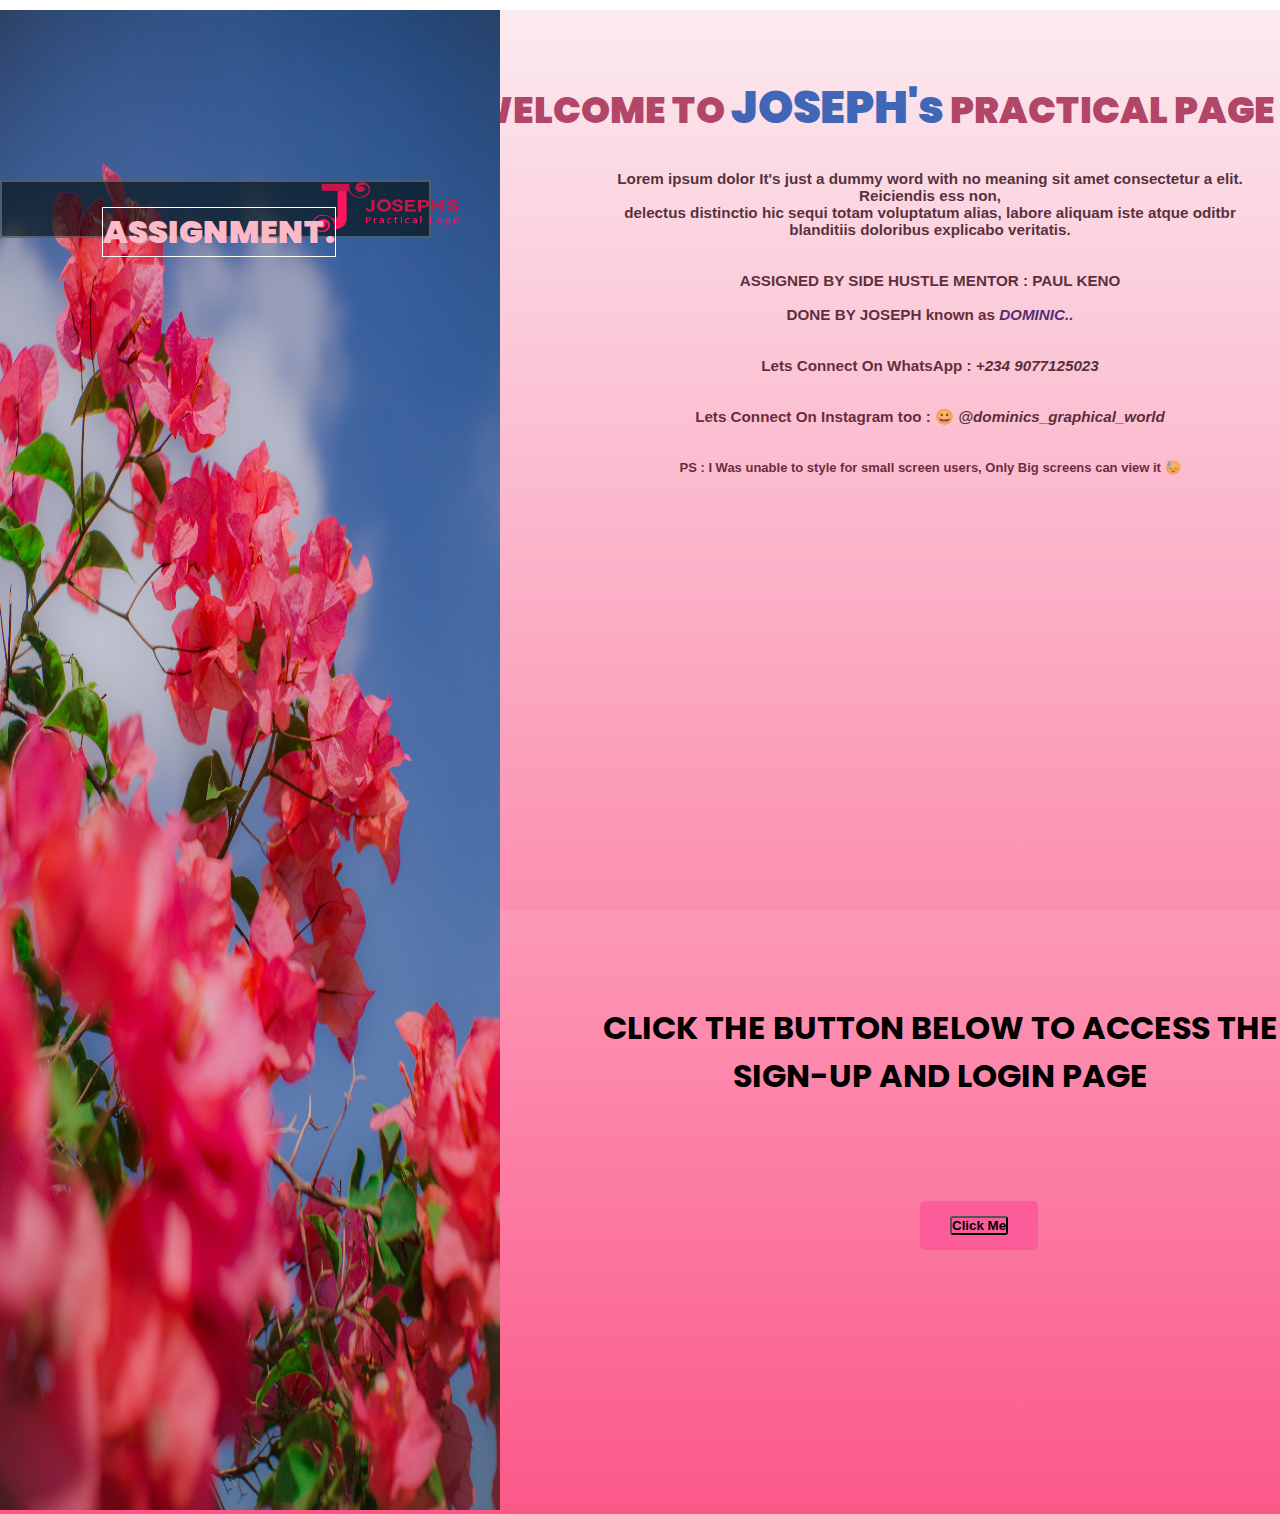
<file: index.html>
<!DOCTYPE html>
<html lang="en">
<head>
  <meta charset="UTF-8">
  <meta http-equiv="X-UA-Compatible" content="IE=edge">
  <meta name="viewport" content="width=device-width, initial-scale=1.0">
  <link rel="stylesheet" href="style.css">
  <link href="https://fonts.googleapis.com/css2?family=Poppins&display=swap" rel="stylesheet">
  <title>Main Page by Joseph</title>
</head>


<body>
  
  
    
          <section id="banner">
             

                         <div class="letter-head">
                            WELCOME TO <b class="joseph">JOSEPH's</b> PRACTICAL PAGE
                         </div>

                         <div class="lorem">
                            <h3>
                              Lorem ipsum dolor It's just a dummy word with no meaning sit amet consectetur a elit. Reiciendis ess
                              non, <br>
                              delectus distinctio hic sequi totam voluptatum alias, labore aliquam iste atque oditbr <br> 
                              blanditiis doloribus explicabo veritatis.
                              <br>
                              <br>
                              <br>
                              ASSIGNED  BY  SIDE HUSTLE  MENTOR :  PAUL  KENO
                              <br>
                              <br>
                              DONE  BY  JOSEPH  known as <i style="color: rgb(3, 3, 88);"> DOMINIC..</i>
                              <br>
                              <br>
                              <br>
                              <b>Lets Connect On WhatsApp :<i style="color: rgb(1, 5, 1);"> +234 9077125023</i></b>
                              <br>
                              <br>
                              <br>
                              <b>Lets Connect On Instagram too : <span>&#128512;</span> <i style="color: rgb(1, 5, 1);"> @dominics_graphical_world</i></b>
                              <br>
                              <br>
                              <br>
                              <h4>
                                PS :  I Was unable to style for small screen users, Only Big screens can view it <span>&#128531;</span>
                              </h4>
                            </h3>
                         </div>
                            
                         <div class="image1">
                          <img src="al-pangestu-6BLaIpzNYng-unsplash.jpg" alt="Image" height="1500px" width="500px">
                        </div>

                         <div class="border">
                            <div  class="image2">
                              <img src="Logo.png" alt="Logo" height="50px" width="150px">
                             </div>
                            <h1 class="heading">ASSIGNMENT.</h1>
                         </div>
                  
          </section>

           <section id="container">

                  <div class="content2">
                      <h1>CLICK THE BUTTON BELOW TO ACCESS THE SIGN-UP AND LOGIN PAGE</h1>
                  </div>
            
                 <div class="content1">
                  <a href="signup.html">
                    <button class="clickme">
                      Click Me
                    </button>
                  </a>
                 </div>
           </section>
           
 

</body>
</html>
</file>
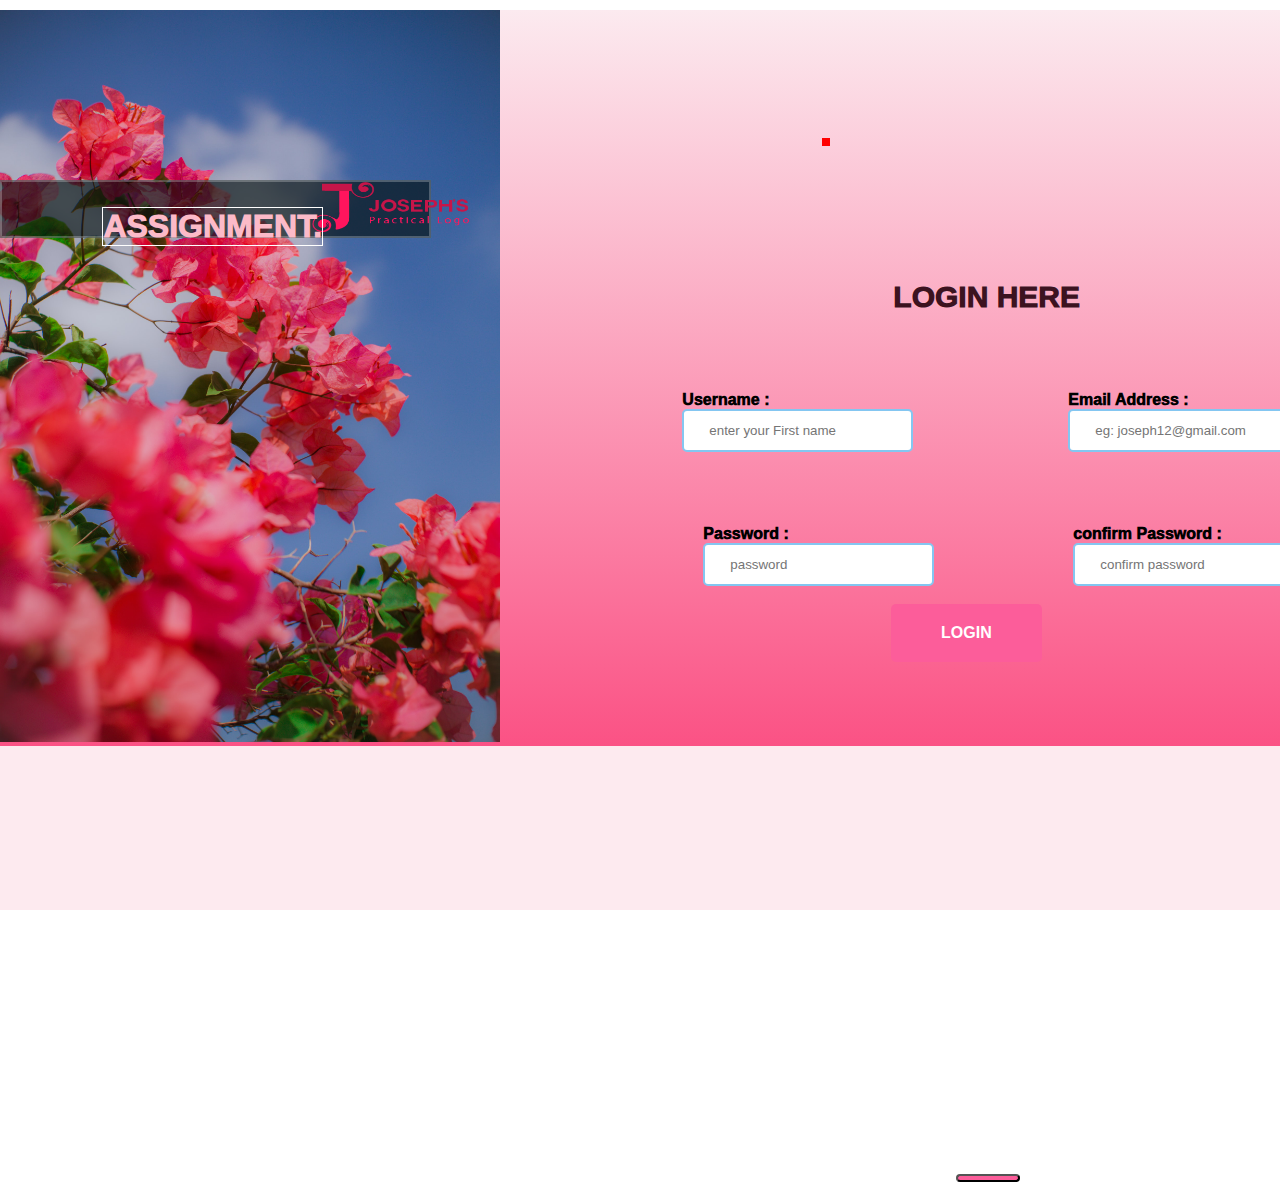
<file: login.html>
<!DOCTYPE html>
<html lang="en">
<head>
  <meta charset="UTF-8">
  <meta http-equiv="X-UA-Compatible" content="IE=edge">
  <meta name="viewport" content="width=device-width, initial-scale=1.0">
  <link rel="stylesheet" href="style.css">
  <title>Login to my page</title>
</head>
<body>
      
      
  <section id="banner">
             
       
    <div class="image1">
     <img src="al-pangestu-6BLaIpzNYng-unsplash.jpg" alt="Image" height="732px" width="500px">
   </div>

    <div class="border">
       <div  class="image2">
         <img src="Logo.png" alt="Logo" height="50px" width="160px">
        </div>
       <h1 class="heading">ASSIGNMENT.</h1>
    </div>

         <div class="login-division">

           <div class="division">
             <form class="form" action="#" method="post">
                     <label for="signup" class="sign">LOGIN HERE</label>
                     <br>
                     <br>
                     <br>

                   <div class="log-inputs">
                     <div class="username">
                       <div class="div1">
                         <label for="name"> Username :  <input type="text"  name="name" placeholder="enter your First name" required>
                         </label>
                         <br>
                       </div>
                       <div class="div1a">
                         <div class="email">
                           <label for="email">Email Address : <input type="text"  name="email" placeholder="eg: joseph12@gmail.com" required>
                           </label>
                         </div>
                         <br>
                       </div>
                     </div>
                     <div class="user-password">
                       <div class="div1b">
                         <div class="pword">
                           <label for="password">Password : <input type="password"  name="password" placeholder="password" required >
                                         </label>
                         </div>
                          <br>
                         <div class="confirm">
                           <label for="password">confirm Password : <input type="password"  name="password" placeholder="confirm password" required>
                           </label>
                         </div>
                         <br>
                       </div>
                     </div>
                   </div>
           
           
                     <div class="log-in">
                      <a href="index.html"><span class="but"><button class="button"></button>LOGIN</span></a>
                    </div>

                     <br>
                     <br>
              </form>
           </div>
         </div>
    

  </section>     

</body>
</html>
</file>
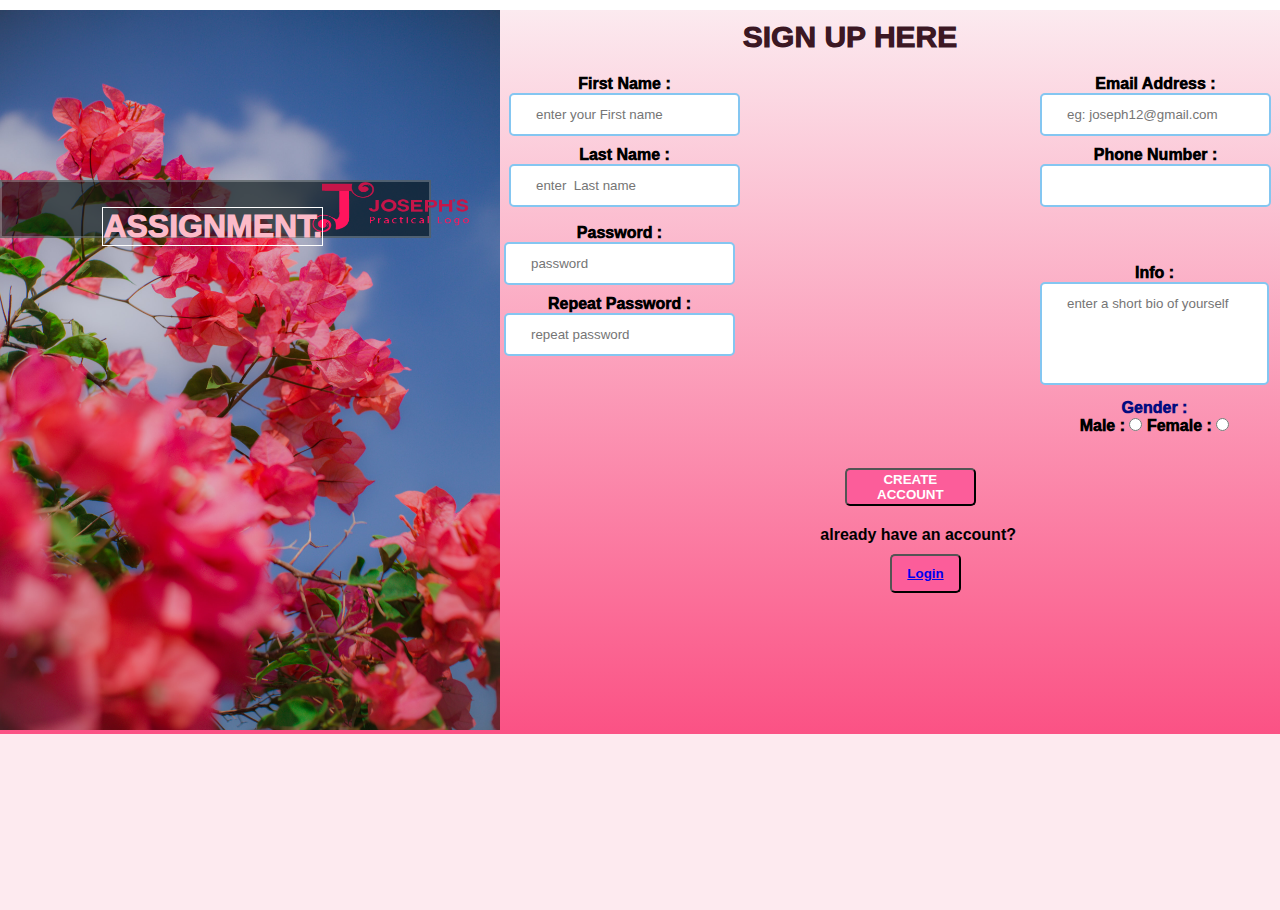
<file: signup.html>
<!DOCTYPE html>
<html lang="en">
<head>
  <meta charset="UTF-8">
  <meta http-equiv="X-UA-Compatible" content="IE=edge">
  <meta name="viewport" content="width=device-width, initial-scale=1.0">
  <link rel="stylesheet" href="style.css">
  <title>Signup form by Joseph</title>
</head>
<body>
      
      
  <section id="banner">
             
       
    <div class="image1">
     <img src="al-pangestu-6BLaIpzNYng-unsplash.jpg" alt="Image" height="720px" width="500px">
   </div>

    <div class="border">
       <div  class="image2">
         <img src="Logo.png" alt="Logo" height="50px" width="160px">
        </div>
       <h1 class="heading">ASSIGNMENT.</h1>
    </div>

         <div class="div">
           <form class="form" action="index.html" method="get">
                   <label for="signup" class="sign"><span class="here">SIGN UP HERE</span></label>
                   <br>
                   <br>
                   <br>

                 <div class="all-divs">
                   <div class="div1">
                     <label for="name">First Name : <br> <input type="text"  name="name" placeholder="enter your First name" required>
                                   </label><br>
                     <label for="name">Last Name : <br> <input type="text"  name="name" placeholder="enter  Last name" required>
                                   </label>
                                   <br>
                                   <br>
                   </div>
                   <div class="div1a">
                     <label for="email">Email Address : <br><input type="text"  name="email" placeholder="eg: joseph12@gmail.com" required>
                                   </label>
                     <br>
                     <label for="number">Phone Number :  <br><input type="Number"  name="Number" id="number" required>
                                   </label>
                                   <br>
                   </div>
                   <div class="div1b-1c">
                     <div class="div1b">
                       <label for="password">Password : <br> <input type="password"  name="password" placeholder="password" required >
                                     </label>
                       <br>
                       <label for="password">Repeat Password : <br> <input type="password"  name="password" placeholder="repeat password" required>
                       </label>
                       <br>
                     </div>
                   
                      <div class="div1c">
                        <div class="div1ci">
                          <label for="text">Info : <br> <textarea name="info" id="" cols="20" rows="5" placeholder="enter a short bio of yourself" required></textarea>
                          </label>
                                         <br>
                                        <label for="gender"><span style="color:rgb(3, 12, 128);">Gender :</span><br>
                          Male :  <input type="radio" name="gender" id="male" value="male">
                          Female :  <input type="radio" name="gender" id="female" value="female">
                                        </label><br>
                        </div>
                      </div>
                   </div>
                                   <br>
                                   <br>
                     <div class="all-button">
                       <div class="create-button">
                         <a href="index.html">
                          <button class="button">CREATE ACCOUNT</button>
                         </a>
                       </div>
                       <br>
                       <br>
                     <div class="main-login">
                        <label for="login" class="login">
                          <h4 class="already">
                            already have an account?
                         <button class="button2">
                         <a href="login.html">
                          Login
                          </a>
                         </h4>
                         </button>
                     </div>
                 </div>
                   </label>
                 </div>
           
            </form>
         </div>
    

  </section>     

</body>
</html>
</file>
<file: style.css>
*{
 margin: 0;
 padding: 0;
}

#banner{
  background: rgb(253, 234, 239);
 
  height: 100vh;
  opacity: 100%;
}

#banner .form{
  position: relative;
  text-align: center;
  left: 50%;
  bottom: 70%;
}


#banny{
  background: rgb(250, 62, 103);
  height: 100vh;
  width: 100vw;
  opacity: 100%;
}


.image1{
    position: relative;
    margin-top: 10px;
    margin-left: 0;
    background: linear-gradient(rgba(247, 234, 240, 0.219), #fa155ab6);
    
}

.image12{
    height: 100vh;
    width: 500px;
}

.heading{
  position: absolute;
  top: 23%;
  left: 8%;
  font-weight: 1000;
  color: rgb(252, 186, 200);
  border: .8px, solid, #fff;
}

.joseph{
  font-size: 45px;
  color: rgb(3, 71, 173);
}

.lorem{
  position: absolute;
  font-weight: 800px;
  font-size: 13px;
  text-align: center;
  left: 580px;
  top: 170px;
  color: rgb(22, 1, 8);
}

.content1{
  position: absolute;
  left: 850px;
  font-weight: 800;
  color: #fff;
  background-color: rgb(252, 93, 154);
  padding: 15px 30px;
  border-radius: 5px;
  margin-left: 70px;
  cursor: pointer;
  bottom: -350px;


}

.clickme{
  font-family: 'Open Sans', sans-serif;
  color: rgb(2, 0, 1);
  border-radius: 3px;
  cursor: pointer;
  background-color:  rgb(252, 93, 154);
  font-weight: 800;
}

.content2{
  position: absolute;
  left: 600px;
  bottom: -200px;
  text-align: center;
}


#banner .letter-head{
  text-align: center;
  position: absolute;
  top: 2em;
  margin-bottom: 70px;
  font-weight: 1000;
  color:  rgba(145, 7, 50, 0.925);
  font-family: 'Poppins', sans-serif;
  font-size: 37px;
  right: 5px;
}

.image2{
  margin-left: 20px;
  margin-bottom: 0;
  position: absolute;
  top: 20%;
  left: 0;
  filter: brightness(1.0);
  opacity: 100%;
  display: inline-block;
  border: 2px rgba(255, 255, 255, 0.247) solid;
  box-sizing: border-box;
  padding-left: 310px;
  background: rgba(1, 14, 14, 0.644);
  margin-left: 0;
  right: 849px;
}

h1{
  font-family: 'Poppins', sans-serif;
}

h3{
  font-family: 'Open Sans', sans-serif;
}

#banny{
  text-align: center;
}

.intro{
  position: relative;
  left: 20%;
}

.form{
  text-align: center;
  position: absolute;
  top: 6em;
  

}

label{
  
  font-family: 'Open Sans', sans-serif;
  font-weight: 1000;
}


.letter-head2{
  margin-right: 8em;
}

input{
  display: inline-block;
  box-sizing: border-box;
  border: 2px rgb(132, 198, 241) solid;
  border-radius: 5px;
  border-spacing: 5px;
  margin-bottom: 10px;
  padding: 12px 25px;
  font-family: 'Open Sans', sans-serif;
}

input:focus{
  background-color: rgb(252, 93, 154);
  border: 4px #fff solid;
}

input:hover{
  cursor: pointer;
  transform: translate(-0.5);
  transition: 0.5s;
  background-color: rgb(252, 93, 154);
}

textarea{
  display: inline-block;
  box-sizing: border-box;
  border: 2px rgb(132, 198, 241) solid;
  border-radius: 5px;
  border-spacing: 5px;
  margin-bottom: 10px;
  padding: 12px 25px;
  font-family: 'Open Sans', sans-serif;
  resize: none;
}

textarea:focus{
  background-color: rgb(252, 93, 154);
  border: 4px #fff solid;
}

textarea:hover{
  cursor: pointer;
  transform: translate(0.5);
  transition: 0.5s;
  background-color: rgb(252, 93, 154);
}


.button{
  font-weight: 800;
  color: #fff;
  background-color: rgb(252, 93, 154);
  padding: 2px 30px;
  border-radius: 5px;
  position: absolute;
  bottom: -520px;
  left: -5px;
  margin-left: 70px;
}


.button:hover{
  cursor: pointer;
  transform: translate(0.5);
  transition: 0.5s;
  background-color: rgb(255, 170, 241);
  color: rgb(209, 4, 82);
 
}

.div{
  position: relative;
  margin-top: -800px;
  margin-right: 500px;
}

.div1{
     position: absolute;
     right: 200px;
     top: -25px;
}

.div1a{
   position: absolute;
   left: 100px;
   top: -25px;
}

.div1b{
   position: absolute;
   right: 280px;
   bottom: -300px;
   transform: none;
}

.div1c{
    position: absolute;
    left: 25px;
    bottom: -325px;
}

.div1ci{
  position: absolute;
  bottom: -50px;
}

h4{
  font-family: 'Open Sans', sans-serif;
}

.login{
   position: absolute;
   bottom: -600px;
   left: 11px;
   right: 4px;
}

.confirm{
  position: absolute;
  right: -380px;
  left: 150px;
  bottom: 150px;
}

.pword{
  position: absolute;
  bottom: 150px;
  left: -220px;
}

.login .button2{
  font-weight: 600;
  color: #fff;
  background-color: rgb(252, 93, 154);
  padding: 10px 15px;
  border-radius: 5px;
  position: absolute;
  left: 70px;
  bottom: -32px;
  
  
}

.button2:hover{
  cursor: pointer;
  transition: 0.5s;
  background-color: rgb(255, 170, 241);
  color: rgb(209, 4, 82);
  
}

.button2 .login-text{
  text-decoration: none;
  color: #fff;
}

.login-text:hover{
  text-decoration: none;
  color: rgb(209, 4, 82);
  
}

.already{
  position: absolute;
  bottom: 15px;
  top: -50px;
  right: -250px;
  font-weight: 600;
  text-decoration: none;
}

.main-login{
  position: absolute;
  left: -25px;
  bottom: 10px;
}

.all-button{
  position: absolute;
  right: 650px;
  top: -150px;
  left: -160px;
}

.div1b-1c{
  position: absolute;
  bottom: 70px;
  left: 75px;
}

.all-divs{
  position: absolute;
  left: 550px;
}



/*logins*/

.login-division{
  position: absolute;
  bottom: 650px;
  left: 800px;
}

.sign{
  font-size: 30px;
  font-family: 'Poppins', sans-serif;
  color: rgba(41, 3, 15, 0.925);
  position: relative;
  bottom: -40px;
}

.here{
  font-size: 30px;
  font-family: 'Poppins', sans-serif;
  color: rgba(41, 3, 15, 0.925);
  position: relative;
  top: -50px;
  left: 70px;
}


.username{
  position: absolute;
  left: 200px;
}

.user-password{
     position: absolute;
     left: 290px;
}

.email{
  position: absolute;
  left: -145px;
}

.log-in{
  position: absolute;
  bottom: 200px;
  right: 250px;
  box-sizing: border-box;
  border: 4px red solid;

}

.but{
  font-weight: 800;
  color: #fff;
  background-color: rgb(252, 93, 154);
  padding: 20px 50px;
  border-radius: 5px;
  position: absolute;
  bottom: -520px;
  left: -5px;
  margin-left: 70px;
  font-family: 'Open Sans', sans-serif;
}

.but:hover{
  cursor: pointer;
  transform: translate(0.5);
  transition: 0.5s;
  background-color: rgb(255, 170, 241);
  color: rgb(209, 4, 82);
  padding: 20px 50px;
  font-family: 'Open Sans', sans-serif;
}

.log-inputs{
   position: absolute;
   bottom: -70px;
   left: 20px;
   text-align: left;



/*For Smaller Screens*/




@media screen and (max-width: 770px){

}



#banny{

}


.image1{
    position: relative;
    margin-top: 10px;
    margin-left: 0;
    background: linear-gradient(rgba(158, 68, 123, 0.5), #fdabfc);
    width: 167px;
    height: 100vh;
    
}

.image1{
   
}

.heading{
  position: absolute;
  top: 23%;
  left: 8%;
  font-weight: 1000;
  color: rgb(252, 186, 200);
  border: .8px, solid, #fff;
}

.joseph{
  font-size: 50px;
  color: rgb(156, 11, 67);
}

.lorem{
  position: absolute;
  font-weight: 800px;
  font-size: 15px;
  text-align: center;
  right: 75px;
  top: 170px;
  color: rgb(22, 1, 8);
}

#banner .letter-head{
  text-align: center;
  position: absolute;
  top: 2em;
  margin-bottom: 70px;
  font-weight: 1000;
  color:  rgba(41, 3, 15, 0.925);
  font-family: 'Poppins', sans-serif;
  font-size: 40px;
  right: 130px;
}

.image2{
  display: flex;
  margin-left: 20px;
  margin-bottom: 0;
  position: absolute;
  top: 20%;
  left: 0;
  filter: brightness(1.0);
  opacity: 100%;
  display: inline-block;
  border: 2px rgba(255, 255, 255, 0.247) solid;
  box-sizing: border-box;
  padding-left: 310px;
  background: rgba(1, 14, 14, 0.644);
  margin-left: 0;
  right: 66.6%;
}

h1{
  font-family: 'Poppins', sans-serif;
}

h3{
  font-family: 'Open Sans', sans-serif;
}

#banny{
  text-align: center;
}

.intro{
  position: relative;
  left: 20%;
}

.form{
  text-align: center;
  position: absolute;
  top: 6em;
  

}

label{
  
  font-family: 'Open Sans', sans-serif;
  font-weight: 1000;
}


.letter-head2{
  margin-right: 8em;
}

input{
  display: inline-block;
  box-sizing: border-box;
  border: 2px rgb(132, 198, 241) solid;
  border-radius: 5px;
  border-spacing: 5px;
  margin-bottom: 10px;
  padding: 12px 25px;
  font-family: 'Open Sans', sans-serif;
}

input:focus{
  background-color: rgb(252, 93, 154);
  border: 4px #fff solid;
}

input:hover{
  cursor: pointer;
  transform: translate(0.5);
  transition: 0.5s;
  background-color: rgb(252, 93, 154);
}

textarea{
  display: inline-block;
  box-sizing: border-box;
  border: 2px rgb(132, 198, 241) solid;
  border-radius: 5px;
  border-spacing: 5px;
  margin-bottom: 10px;
  padding: 12px 25px;
  font-family: 'Open Sans', sans-serif;
  resize: none;
}

textarea:focus{
  background-color: rgb(252, 93, 154);
  border: 4px #fff solid;
}

textarea:hover{
  cursor: pointer;
  transform: translate(0.5);
  transition: 0.5s;
  background-color: rgb(252, 93, 154);
}

.sign{
  font-size: 30px;
  font-family: 'Poppins', sans-serif;
  color: rgba(41, 3, 15, 0.925);
}



.button:hover{
  cursor: pointer;
  transform: translate(0.5);
  transition: 0.5s;
  background-color: rgb(255, 170, 241);
  color: rgb(209, 4, 82);
  padding: 2px 30px;
}

.div{
  position: relative;
  margin-top: -800px;
  margin-right: 500px;
}

.div1{
     position: absolute;
     right: 200px;
}

.div1a{
   position: absolute;
   left: 100px;
}

.div1b{
   position: absolute;
   right: 280px;
   bottom: -330px;
}

.div1c{
    position: absolute;
    left: 25px;
    bottom: -325px;
}

.div1ci{
  position: absolute;
  bottom: -50px;
}

h4{
  font-family: 'Open Sans', sans-serif;
}

.login{
   position: absolute;
   bottom: -600px;
   left: 11px;
   right: 4px;
}

.confirm{
  position: absolute;
  right: -380px;
  left: 150px;
  bottom: 150px;
}

.pword{
  position: absolute;
  bottom: 150px;
  left: -220px;
}

.login .button2{
  font-weight: 600;
  color: #fff;
  background-color: rgb(252, 93, 154);
  padding: 10px 15px;
  border-radius: 5px;
  position: absolute;
  left: 70px;
  bottom: -32px;
  
  
}

.button2:hover{
  cursor: pointer;
  transition: 0.5s;
  background-color: rgb(255, 170, 241);
  color: rgb(209, 4, 82);
  
}

.button2 .login-text{
  text-decoration: none;
  color: #fff;
}

.login-text:hover{
  text-decoration: none;
  color: rgb(209, 4, 82);
  
}

.already{
  position: absolute;
  bottom: 15px;
  top: -50px;
  right: -250px;
  font-weight: 600;
  text-decoration: none;
}

.main-login{
  position: absolute;
  left: -25px;
  bottom: 10px;
}

.all-button{
  position: absolute;
  right: 650px;
  top: -150px;
  left: -160px;
}

.div1b-1c{
  position: absolute;
  bottom: 70px;
  left: 75px;
}

.all-divs{
  position: absolute;
  left: 550px;
}



/*logins*/

.login-division{
  position: absolute;
  bottom: 650px;
  left: 800px;
}

.user-password{
     position: absolute;
     left: 290px;
}

.log-in{
  position: absolute;
  bottom: 250px;
  right: 250px;

}

.but{
  font-weight: 800;
  color: #fff;
  background-color: rgb(252, 93, 154);
  padding: 20px 50px;
  border-radius: 5px;
  position: absolute;
  bottom: -520px;
  left: -5px;
  margin-left: 70px;
  font-family: 'Open Sans', sans-serif;
}

.but:hover{
  cursor: pointer;
  transform: translate(0.5);
  transition: 0.5s;
  background-color: rgb(255, 170, 241);
  color: rgb(209, 4, 82);
  padding: 20px 50px;
  font-family: 'Open Sans', sans-serif;
}



/*not necessary*/

/*.button{
  font-weight: 800;
  color: #fff;
  background-color: rgb(252, 93, 154);
  padding: 2px 30px;
  border-radius: 5px;
  position: absolute;
  bottom: -520px;
  left: -5px;
  margin-left: 70px;
  *\
</file>
